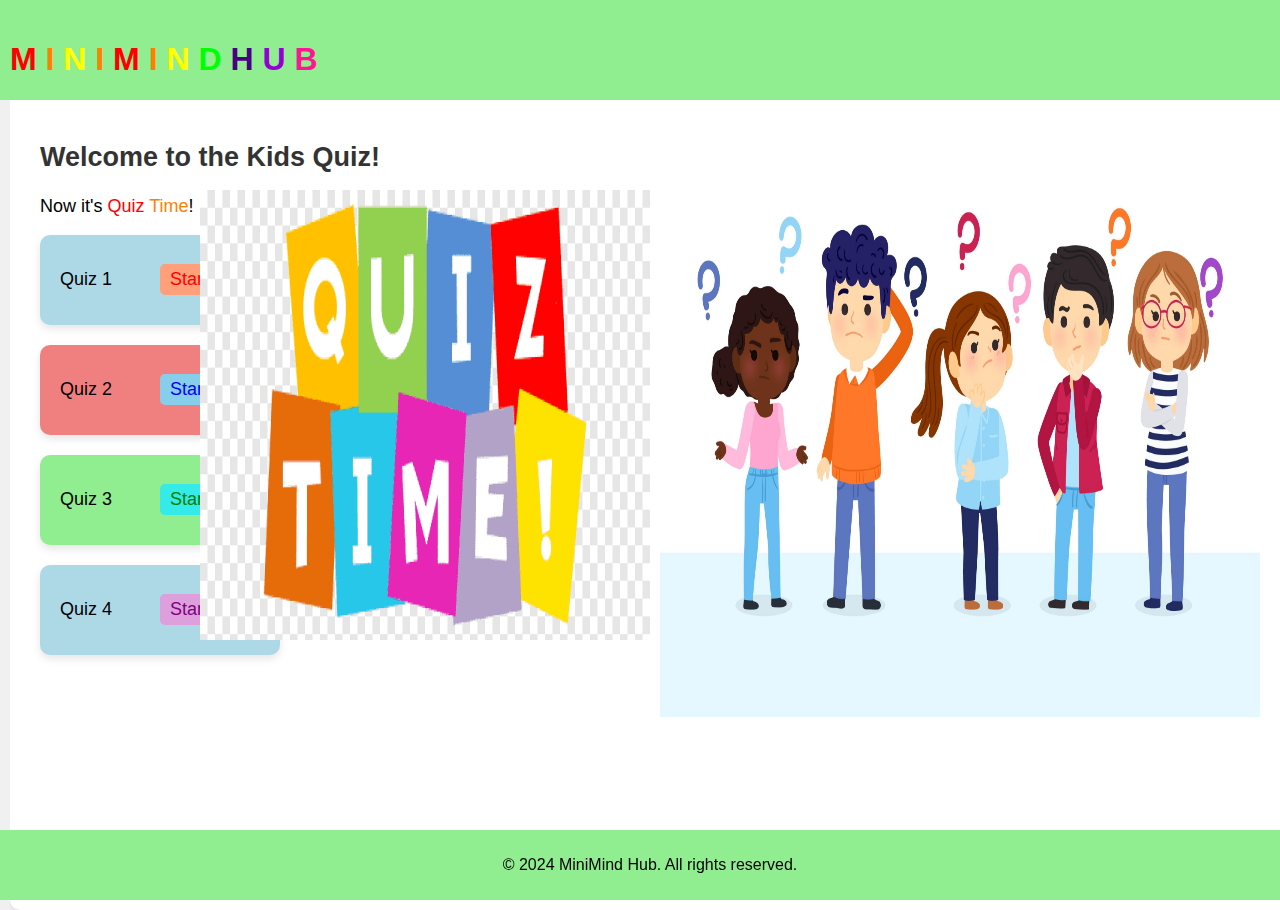
<file: index.html>
<!DOCTYPE html>
<html lang="en">
<head>
  <meta charset="UTF-8">
  <meta name="viewport" content="width=device-width, initial-scale=1.0">
  <title>Kids Quiz</title>
  <link rel="stylesheet" href="style.css">
</head>
<body>
  <header>
    <div class="container">
      <h1>
        <span class="letter-m">M</span>
        <span class="letter-i">I</span>
        <span class="letter-n">N</span>
        <span class="letter-i">I</span>
        <span class="letter-m">M</span>
        <span class="letter-i">I</span>
        <span class="letter-n">N</span>
        <span class="letter-d">D</span>
        <span class="letter-space"> </span>
        <span class="letter-h">H</span>
        <span class="letter-u">U</span>
        <span class="letter-b">B</span>
      </h1>
    </div>
  </header>

  <div class="container">
    <section class="quiz-container">
      <h2>Welcome to the Kids Quiz!</h2>
      <p>Now it's <span class="quiz-word">Quiz</span> <span class="quiz-word">Time</span>!</p>

      <div class="quiz-names">
        <div class="quiz-name">Quiz 1
          <span class="start-quiz quiz1">Start Quiz</span>
        </div>
        <div class="quiz-name">Quiz 2
          <span class="start-quiz quiz2">Start Quiz</span>
        </div>
        <div class="quiz-name">Quiz 3
          <span class="start-quiz quiz3">Start Quiz</span>
        </div>
        <div class="quiz-name">Quiz 4
          <span class="start-quiz quiz4">Start Quiz</span>
        </div>
        <img src="quiz.png" alt="Small Image" class="small-image">
        <img src="count.jpg" alt="Quiz Image" class="quiz-image">
      </div>
    </section>
  </div>

  <footer>
    <div class="container">
      <p>&copy; 2024 MiniMind Hub. All rights reserved.</p>
    </div>
  </footer>
</body>
</html>
</file>
<file: style.css>
body {
  font-family: Arial, sans-serif;
  background-color: #f0f0f0;
  margin: 0;
  padding: 0;
}

.container {
  width: 100%;
  margin: 0 auto;
  overflow: hidden;
  margin-left: 10px;
}

header {
  background: lightgreen;
  color: #fff;
  padding-top: 20px;
  min-height: 70px;
  width: 100%;
  position: fixed;
  top: 0;
  z-index: 1000;
  display: flex;
  justify-content: space-between;
  align-items: center;
}

header h1 {
  margin-right: 20px; /* Add space between logo and links */
}

.quiz-container {
  width: 100%;
  height: calc(100vh - 140px);
  background-color: #fff;
  padding: 20px;
  border-radius: 10px;
  box-shadow: 0 0 10px rgba(0, 0, 0, 0.1);
  font-size: 18px;
  padding: 30px;
  margin-top: 90px;
  position: relative; /* Positioning context for the image */
}

h2,
h3 {
  color: #333;
}

form {
  margin-top: 20px;
}

footer {
  background: lightgreen;
  color: black;
  padding: 10px 0;
  text-align: center;
  width: 100%;
  position: fixed;
  bottom: 0;
  z-index: 1000;
}

.letter-m {
  color: #ff0000;
}
.letter-i {
  color: #ff7f00;
}
.letter-n {
  color: #ffff00;
}
.letter-d {
  color: #00ff00;
}
.letter-space {
  color: #0000ff;
}
.letter-h {
  color: #4b0082;
}
.letter-u {
  color: #9400d3;
}
.letter-b {
  color: #ff1493;
}

.quiz-word:nth-child(odd) {
  color: #ff0000;
}

.quiz-word:nth-child(even) {
  color: #ff7f00;
}

.quiz-names {
  display: flex;
  flex-direction: column;
  align-items: flex-start;
  margin-bottom: 20px;
}

.quiz-name {
  background-color: lightblue;
  padding: 20px; /* Increase padding for more space inside the boxes */
  margin-bottom: 20px; /* Increase margin-bottom for more space between the boxes */
  border-radius: 10px; /* Increase border-radius for rounded corners */
  box-shadow: 0 4px 8px rgba(0, 0, 0, 0.1); /* Increase box-shadow for a more pronounced effect */
  width: 80%; /* Adjust width as needed */
  max-width: 200px; /* Set a maximum width for responsiveness */
  height: 50px; /* Adjust height as needed */
  display: flex;
  align-items: center;
  justify-content: space-between;
}

.quiz-name:nth-child(1) {
  background-color: lightblue;
}

.quiz-name:nth-child(2) {
  background-color: lightcoral;
}

.quiz-name:nth-child(3) {
  background-color: lightgreen;
}

.start-quiz {
  padding: 5px 10px; /* Padding */
  border-radius: 5px; /* Rounded corners */
}

.quiz1 {
  color: #ff0000; /* Red color for quiz 1 */
  background-color: #ffa07a; /* Light salmon background color */
}

.quiz2 {
  color: #0000ff; /* Blue color for quiz 2 */
  background-color: #87ceeb; /* Sky blue background color */
}

.quiz3 {
  color: #008000; /* Green color for quiz 3 */
  background-color: #34ebe8; /* Light green background color */
}

.quiz4 {
  color: #800080; /* Purple color for quiz 4 */
  background-color: #dda0dd; /* Plum background color */
}

/* New styles for the images */
.small-image {
  position: absolute;
  right: 700px; /* Adjust the value to move the image to the left */
  top: 100px; /* Adjust vertically */
  width: 450px; /* Adjust width as needed */
  height: 450px; /* Maintain aspect ratio */
}

.quiz-image {
  position: absolute;
  right: 90px; /* Adjust the value to move the image to the left */
  top: 35%; /* Adjust vertically */
  transform: translateY(-50%); /* Center vertically */
  width: 600px; /* Adjust width as needed */
  height: 680px; /* Maintain aspect ratio */
}
</file>
